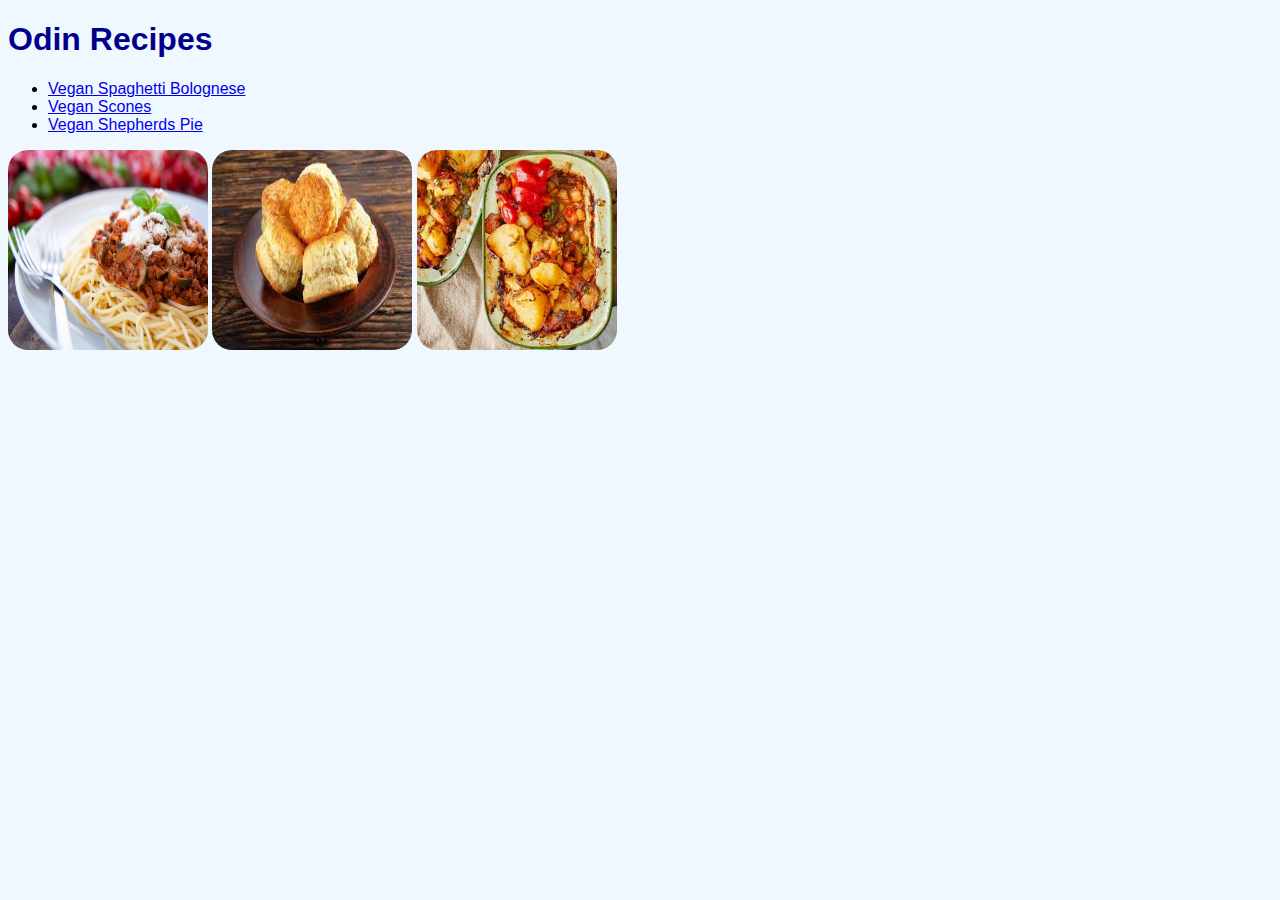
<file: index.html>
<!DOCTYPE html>
<html lang="en">
<head>
    <meta charset="UTF-8">
    <meta name="viewport" content="width=device-width, initial-scale=1.0">
    <title>Odin Recipes</title>
    <link rel="stylesheet" href="styles.css">
</head>
<body>
    <h1>Odin Recipes</h1>
    <ul>
        <li><a href="recipes/bolognese.html">Vegan Spaghetti Bolognese</a>
        </li>
        <li> <a href="recipes/scones.html">Vegan Scones</a></li>
        <li><a href="recipes/shepherdsPie.html">Vegan Shepherds Pie</a></li>
       
    </ul>  
        <a href="recipes/bolognese.html"><img class="smaller" src="recipes/bolognese.jpg"></a>
        <a href="recipes/scones.html"><img class="smaller" src="recipes/scones.jpg"></a>
        <a href="recipes/shepherdsPie.html"> <img class="smaller" src="recipes/pie.webp"></a>
    
    
    
</body>
</html>
</file>
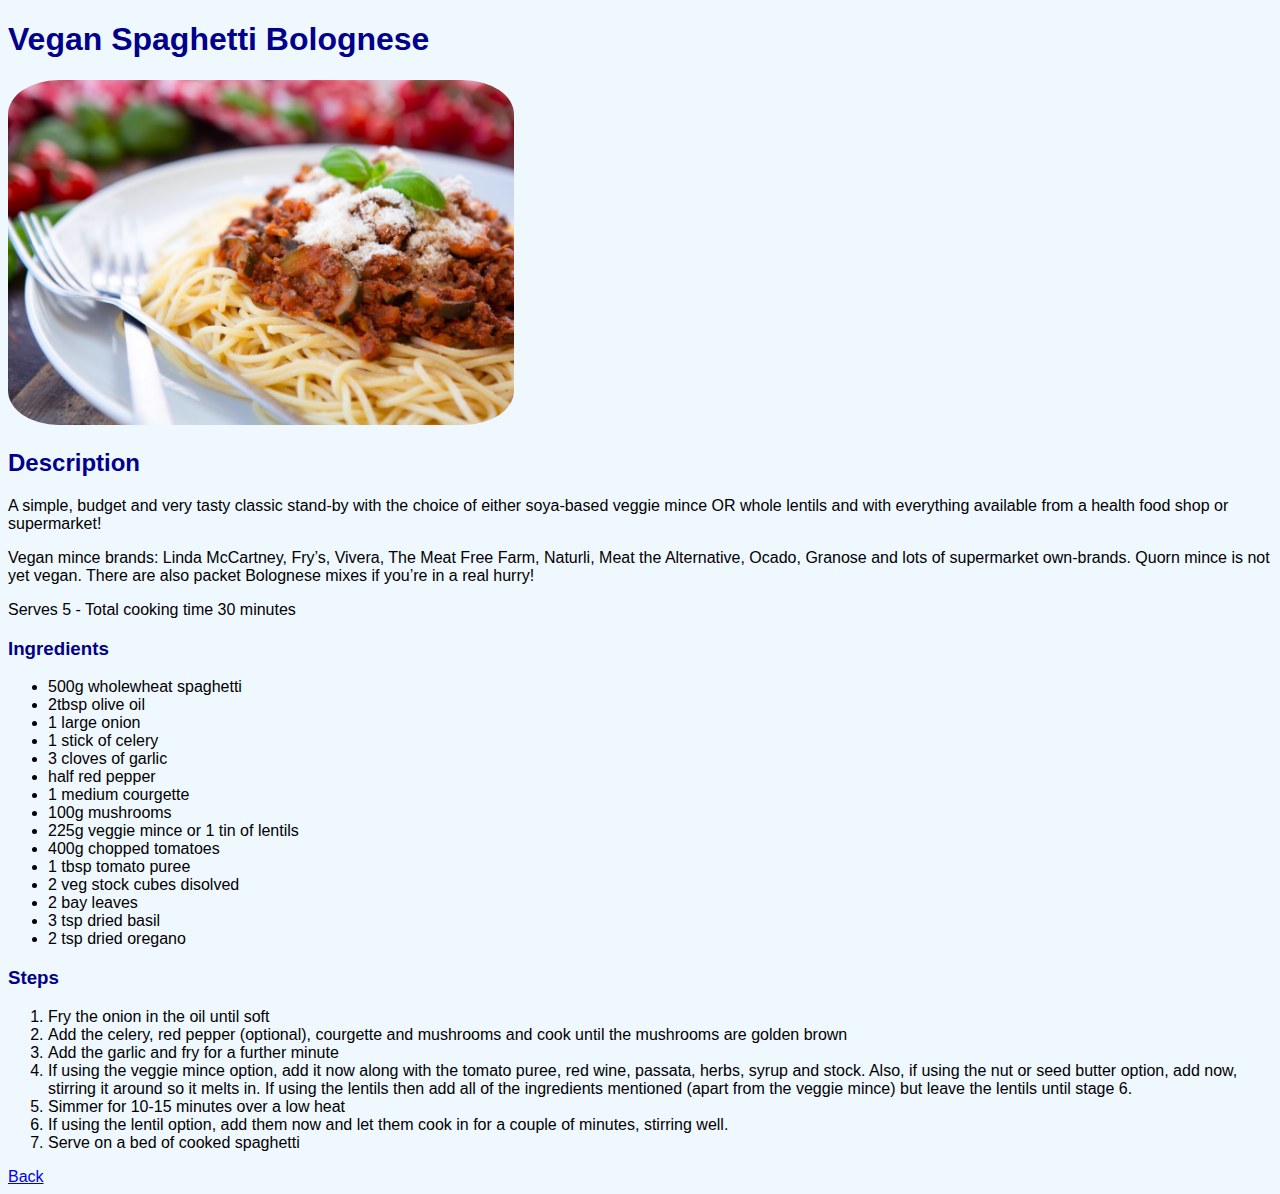
<file: recipes/bolognese.html>
<!DOCTYPE html>
<html lang="en">
<head>
    <meta charset="UTF-8">
    <meta name="viewport" content="width=device-width, initial-scale=1.0">
    <title>Vegan Spaghetti Bolognese</title>
    <link rel="stylesheet" href="../styles.css">
</head>
<body>

    <h1>Vegan Spaghetti Bolognese</h1>
   
    <img id="bolognese" src="bolognese.jpg">

    <h2>Description</h2>
    <p>A simple, budget and very tasty classic stand-by with the choice of either soya-based veggie mince OR whole lentils and with everything available from a health food shop or supermarket!</p>
    <p>Vegan mince brands: Linda McCartney, Fry’s, Vivera, The Meat Free Farm, Naturli, Meat the Alternative, Ocado, Granose and lots of supermarket own-brands. Quorn mince is not yet vegan. There are also packet Bolognese mixes if you’re in a real hurry!</p>
    <p>Serves 5 - Total cooking time 30 minutes</p>

    <h3>Ingredients</h3>
    <ul>
        <li>500g wholewheat spaghetti</li>
        <li>2tbsp olive oil</li>
        <li>1 large onion</li>
        <li>1 stick of celery</li>
        <li>3 cloves of garlic</li>
        <li>half red pepper</li>
        <li>1 medium courgette</li>
        <li>100g mushrooms</li>
        <li>225g veggie mince or 1 tin of lentils</li>
        <li>400g chopped tomatoes</li>
        <li>1 tbsp tomato puree</li>
        <li>2 veg stock cubes disolved</li>
        <li>2 bay leaves</li>
        <li>3 tsp dried basil</li>
        <li>2 tsp dried oregano</li>
    </ul>
      
    <h3>Steps</h3>
    <ol>
        <li>Fry the onion in the oil until soft</li>
        <li>Add the celery, red pepper (optional), courgette and mushrooms and cook until the mushrooms are golden brown</li>
        <li>Add the garlic and fry for a further minute</li>
        <li>If using the veggie mince option, add it now along with the tomato puree, red wine, passata, herbs, syrup and stock. Also, if using the nut or seed butter option, add now, stirring it around so it melts in. If using the lentils then add all of the ingredients mentioned (apart from the veggie mince) but leave the lentils until stage 6.</li>
        <li>Simmer for 10-15 minutes over a low heat</li>
        <li>If using the lentil option, add them now and let them cook in for a couple of minutes, stirring well.</li>
        <li>Serve on a bed of cooked spaghetti</li>
    </ol>
    <a href="../index.html">Back</a>
</body>
</html>
</file>
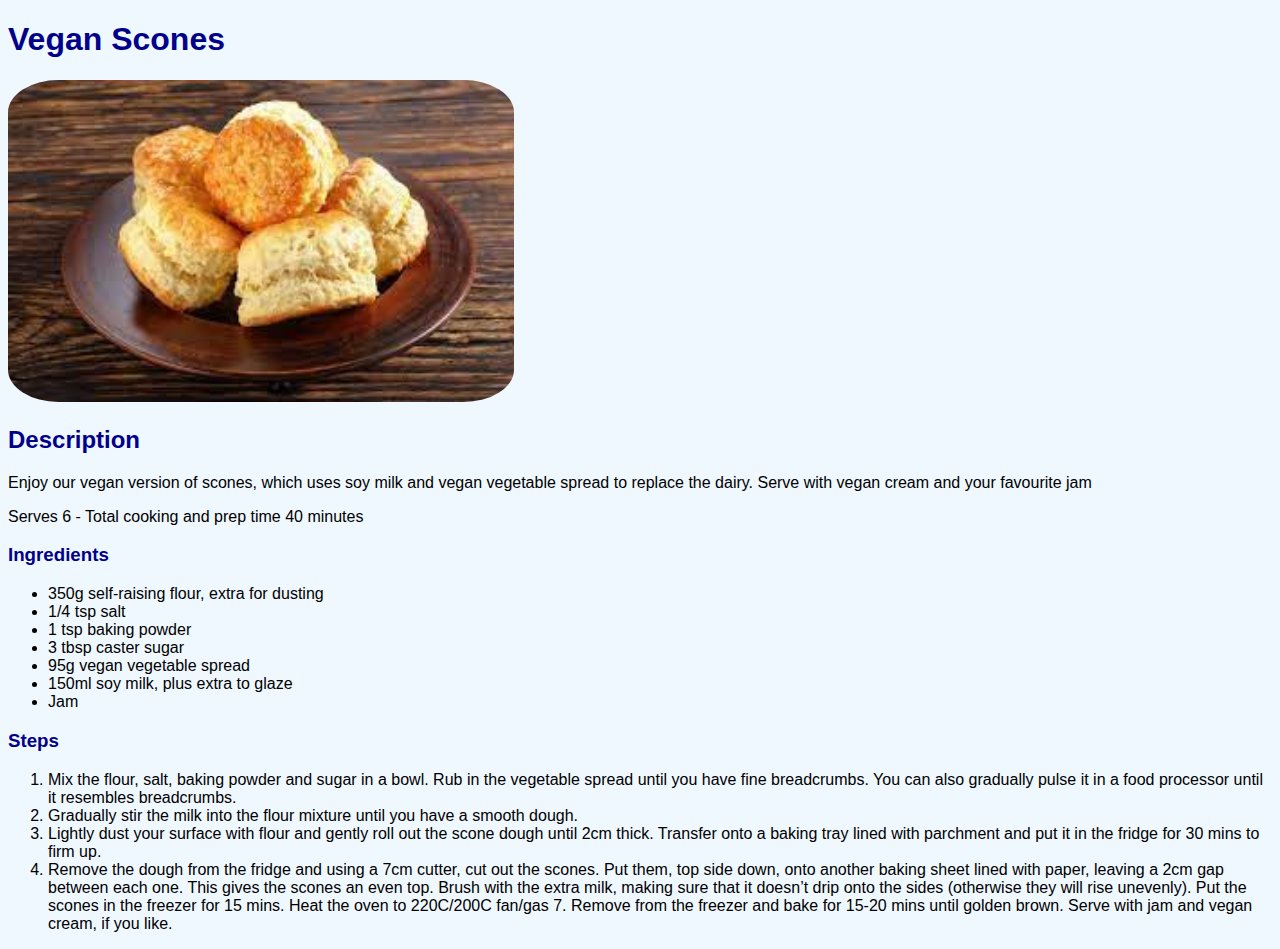
<file: recipes/scones.html>
<!DOCTYPE html>
<html lang="en">
<head>
    <meta charset="UTF-8">
    <meta name="viewport" content="width=device-width, initial-scale=1.0">
    <title>Vegan Scones</title>
    <link rel="stylesheet" href="../styles.css">
</head>
<body>

    <h1>Vegan Scones</h1>
   
    <img id="scones" src="scones.jpg">

    <h2>Description</h2>
    <p>Enjoy our vegan version of scones, which uses soy milk and vegan vegetable spread to replace the dairy. Serve with vegan cream and your favourite jam</p>
    <p>Serves 6 - Total cooking and prep time 40 minutes</p>

    <h3>Ingredients</h3>
    <ul>
     <li>350g self-raising flour, extra for dusting</li>
     <li>1/4 tsp salt</li>
     <li>1 tsp baking powder</li>
     <li>3 tbsp caster sugar</li>
     <li>95g vegan vegetable spread</li>
     <li>150ml soy milk, plus extra to glaze</li>
     <li>Jam</li>
    </ul>
      
    <h3>Steps</h3>
    <ol>
        <li>Mix the flour, salt, baking powder and sugar in a bowl. Rub in the vegetable spread until you have fine breadcrumbs. You can also gradually pulse it in a food processor until it resembles breadcrumbs.</li>
        <li>Gradually stir the milk into the flour mixture until you have a smooth dough.</li>
        <li>Lightly dust your surface with flour and gently roll out the scone dough until 2cm thick. Transfer onto a baking tray lined with parchment and put it in the fridge for 30 mins to firm up.</li>
        <li>Remove the dough from the fridge and using a 7cm cutter, cut out the scones. Put them, top side down, onto another baking sheet lined with paper, leaving a 2cm gap between each one. This gives the scones an even top. Brush with the extra milk, making sure that it doesn’t drip onto the sides (otherwise they will rise unevenly). Put the scones in the freezer for 15 mins. Heat the oven to 220C/200C fan/gas 7. Remove from the freezer and bake for 15-20 mins until golden brown. Serve with jam and vegan cream, if you like.</li>
    </ol>
</body>
</html>
</file>
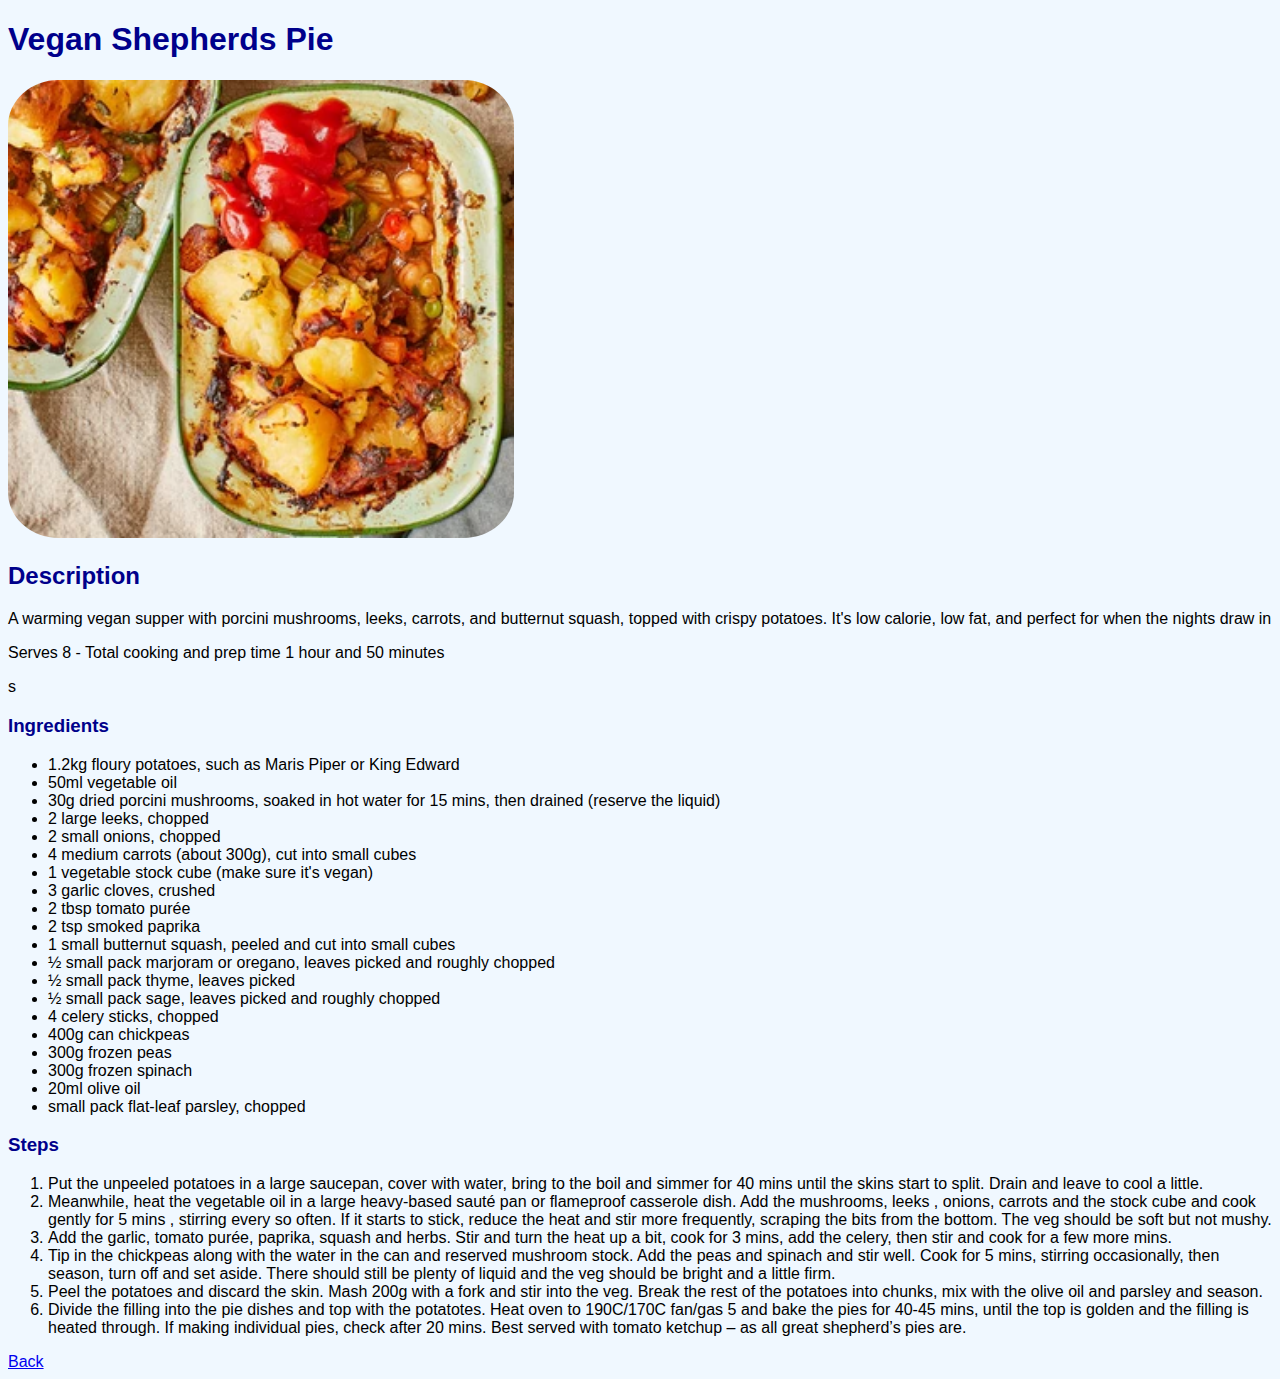
<file: recipes/shepherdsPie.html>
<!DOCTYPE html>
<html lang="en">
<head>
    <meta charset="UTF-8">
    <meta name="viewport" content="width=device-width, initial-scale=1.0">
    <title>Vegan Shepherds Pie</title>
    <link rel="stylesheet" href="../styles.css">
</head>
<body>

    <h1>Vegan Shepherds Pie</h1>
   
    <img src="pie.webp">

    <h2>Description</h2>
    <p>A warming vegan supper with porcini mushrooms, leeks, carrots, and butternut squash, topped with crispy potatoes. It's low calorie, low fat, and perfect for when the nights draw in</p>
    <p>Serves 8 - Total cooking and prep time 1 hour and 50 minutes</p>
s
    <h3>Ingredients</h3>
    <ul>
     <li>1.2kg floury potatoes, such as Maris Piper or King Edward</li>
     <li>50ml vegetable oil</li>
     <li>30g dried porcini mushrooms, soaked in hot water for 15 mins, then drained (reserve the liquid)</li>
     <li>2 large leeks, chopped</li>
     <li>2 small onions, chopped</li>
     <li>4 medium carrots (about 300g), cut into small cubes</li>
     <li>1 vegetable stock cube (make sure it's vegan)</li>
     <li>3 garlic cloves, crushed</li>
     <li>2 tbsp tomato purée</li>
     <li>2 tsp smoked paprika</li>
     <li>1 small butternut squash, peeled and cut into small cubes</li>
     <li>½ small pack marjoram or oregano, leaves picked and roughly chopped</li>
     <li>½ small pack thyme, leaves picked</li>
     <li>½ small pack sage, leaves picked and roughly chopped</li>
     <li>4 celery sticks, chopped</li>
     <li>400g can chickpeas</li>
     <li>300g frozen peas</li>
     <li>300g frozen spinach</li>
     <li>20ml olive oil</li>
     <li>small pack flat-leaf parsley, chopped</li>
    </ul>
      
    <h3>Steps</h3>
    <ol>
    <li>Put the unpeeled potatoes in a large saucepan, cover with water, bring to the boil and simmer for 40 mins until the skins start to split. Drain and leave to cool a little.
    </li>
    <li>Meanwhile, heat the vegetable oil in a large heavy-based sauté pan or flameproof casserole dish. Add the mushrooms, leeks , onions, carrots and the stock cube and cook gently for 5 mins , stirring every so often. If it starts to stick, reduce the heat and stir more frequently, scraping the bits from the bottom. The veg should be soft but not mushy.</li>
    <li>Add the garlic, tomato purée, paprika, squash and herbs. Stir and turn the heat up a bit, cook for 3 mins, add the celery, then stir and cook for a few more mins.</li>
    <li>Tip in the chickpeas along with the water in the can and reserved mushroom stock. Add the peas and spinach and stir well. Cook for 5 mins, stirring occasionally, then season, turn off and set aside. There should still be plenty of liquid and the veg should be bright and a little firm.</li>
    <li>Peel the potatoes and discard the skin. Mash 200g with a fork and stir into the veg. Break the rest of the potatoes into chunks, mix with the olive oil and parsley and season.</li>
    <li>Divide the filling into the pie dishes and top with the potatotes. Heat oven to 190C/170C fan/gas 5 and bake the pies for 40-45 mins, until the top is golden and the filling is heated through. If making individual pies, check after 20 mins. Best served with tomato ketchup – as all great shepherd’s pies are.</li>
    </ol>
    <a href="../index.html">Back</a>
</body>
</html>
</file>
<file: styles.css>
body {
    font-family: Arial, Helvetica, sans-serif;
    background-color: aliceblue;
}

img {
   width:40%;
   height:auto; 
   border-radius: 10%;
}

h1, h2, h3{
    color: darkblue;
    font-family:Impact, Haettenschweiler, 'Arial Narrow Bold', sans-serif;
}

img.smaller {
    width:200px;
    height:200px;
    border-radius: 10%;
    border-top: 20px;
}
</file>
